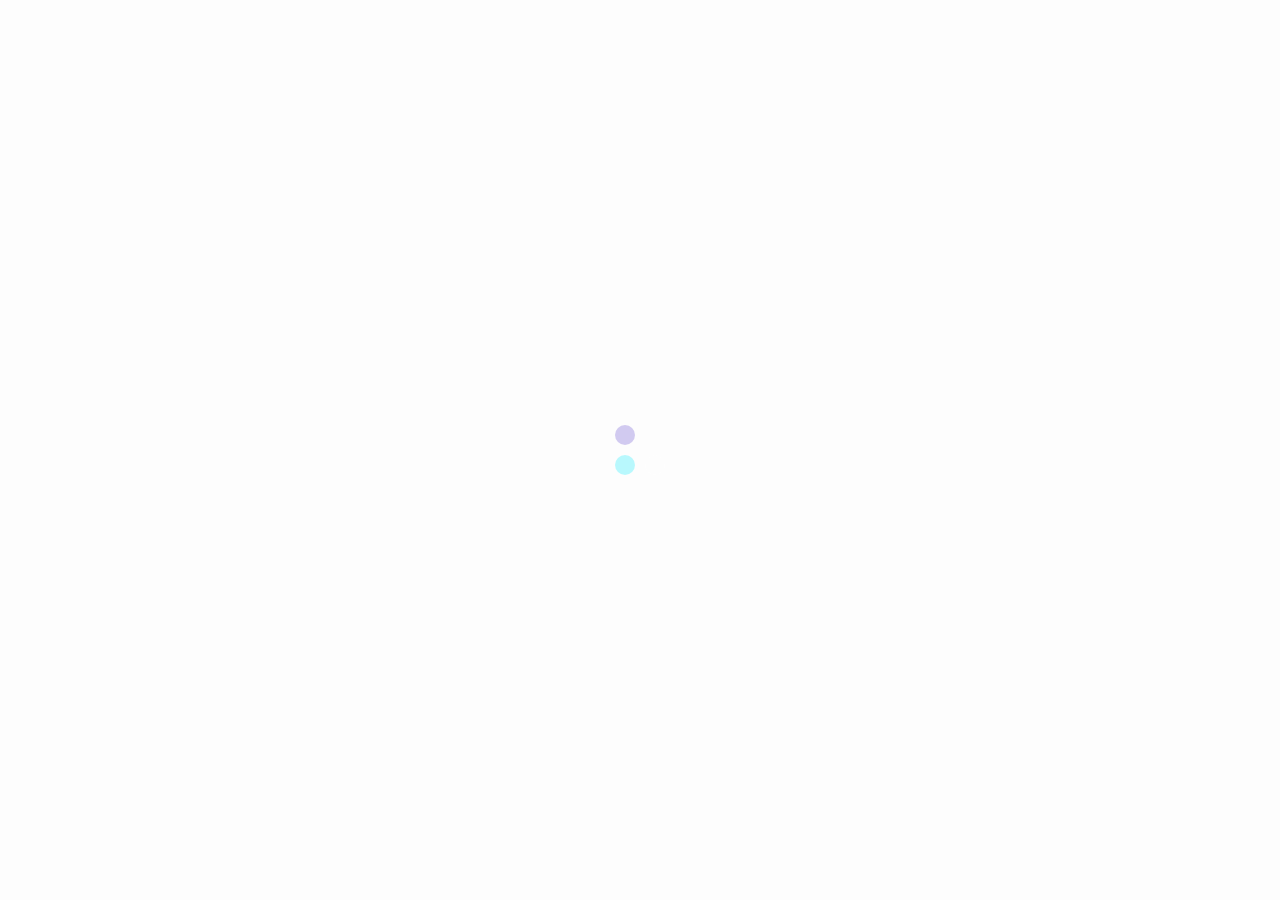
<file: index.html>
<html>

<head>
    <link rel="stylesheet" href="css/bootstrap.min.css">
    <link rel="stylesheet" href="css/style.css">
    <meta charset="UTF-8">
    <meta name="viewport" content="width=device-width, initial-scale=1.0">
    <title>Login</title>
    <link rel="icon" href="images/logo-removebg-preview (1).png">

    <link rel="stylesheet" href="./css/sign.css">
    <link rel="stylesheet" href="./css/all.css">


</head>

<body>
    <div class="pagesign vh-100">
        <div class="spiner">
            <span class="loader"></span>
        </div>
        <div class="back bg-white p-3 d-flex justify-content-between">
            <a>
                <i class="fa fa-backward text-black ms-md-5"></i>
                <span class="fw-bold fs-4 ms-2 text-black">Home</span><span class="text-black-50 fs-5"> > LOGIN</span>
            </a>
            <input type="text" class="form-control rounded-4 w-50" placeholder="Type To Search...">
        </div>
        <div id="mainpage" class=" container mt-5 pt-5">
            <div class="signIncontent m-auto p-md-5 p-4">
                <div class="text-center">
                    <h1> LOGIN </h1>
                </div>
                <input id="signinEmail" class="text-black form-control mt-4 my-4" placeholder="Your email" type="email">
                <input id="signinPassword" class="text-black form-control my-4" placeholder="Your password" type="password">
                <p id="incorrect"></p>

                <div class="text-center">
                    <button id="signIn" class="btns w-25 my-3">Login</button>
                    <p>Don’t have an account? <a href="signUp.html">SignUp</a></p>
                </div>

            </div>
        </div>
        <footer class="bottom-0 position-fixed bg-white">
            <div class="container text-center text-black">
                <p class="mb-0">© Online Store. All Rights Reserved</p>
                <p>Created by Amr Sabry</p>
            </div>
        </footer>
    </div>

    <script src="js/jquery-3.6.1.min.js"></script>

    <script src="js/bootstrap.bundle.min.js"></script>
    <script src="js/signIn.js"></script>

</body>
</file>
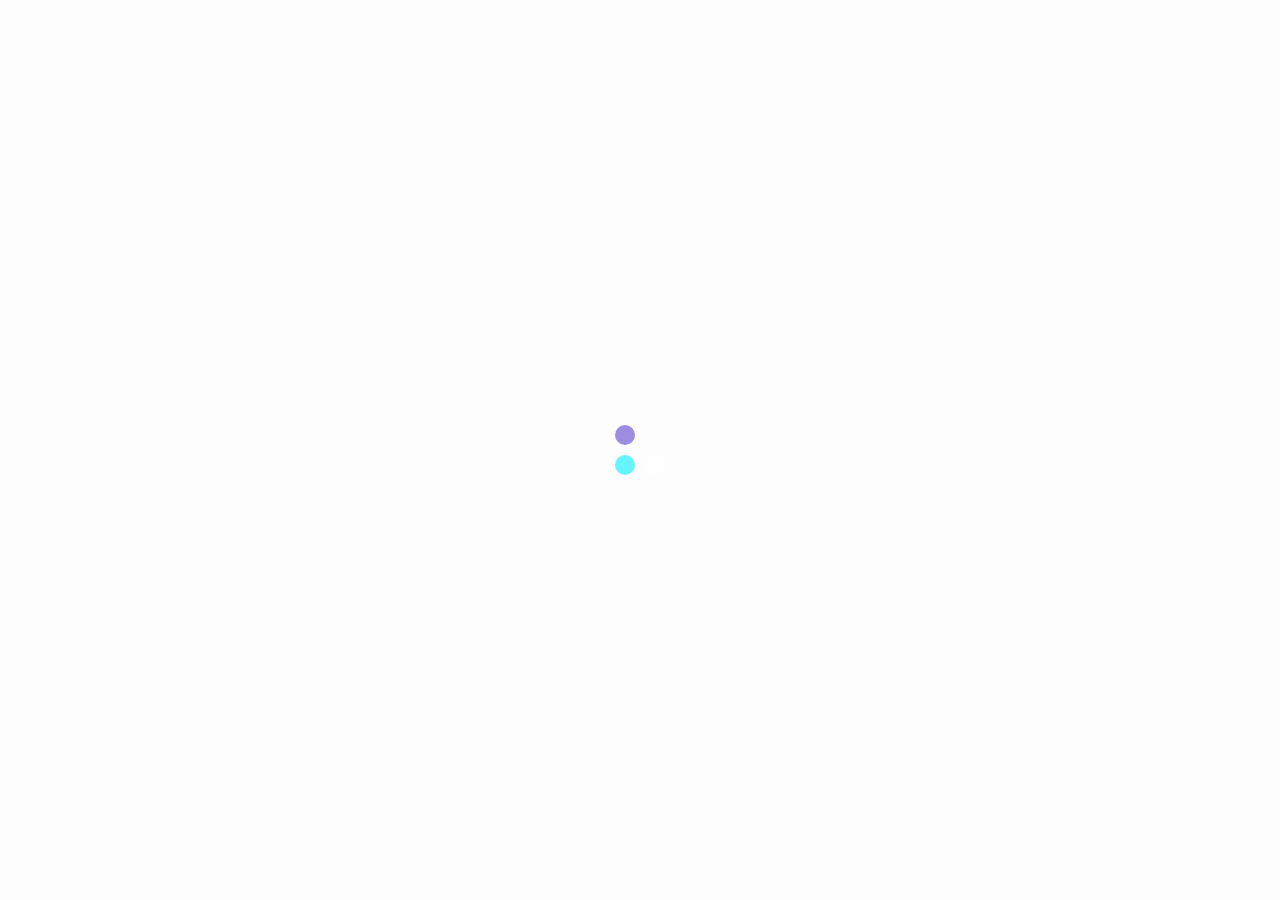
<file: buypage.html>
<!DOCTYPE html>
<html lang="en">

<head>
    <meta charset="UTF-8">
    <meta http-equiv="X-UA-Compatible" content="IE=edge">
    <meta name="viewport" content="width=device-width, initial-scale=1.0">
    <title>Online Store | Continue To Buy</title>
    <link rel="icon" href="images/logo-removebg-preview (1).png">
    <link rel="stylesheet" href="./css/all.css">
    <link rel="stylesheet" href="./css/bootstrap.min.css">
    <link rel="stylesheet" href="./css/style.css">
</head>

<body>
    <div class="spiner">
        <span class="loader"></span>
    </div>

    <section id="buypage">
        <div class="back bg-white p-3 d-flex justify-content-between">
            <a href="./home.html">
                <i class="fa fa-backward text-black ms-md-5"></i>
                <span class="fw-bold fs-4 ms-2 text-black">Home</span><span class="text-black-50 fs-5"> > Continue to buy</span>
            </a>
            <input type="text" class="form-control w-50" placeholder="Type To Search...">
        </div>
        <div class="container mx-auto py-4">
            <div class="py-3">
                <h1 class="fw-bold pb-2">Continue to Buy</h1>
                <div class="d-flex align-items-center justify-content-between">
                    <label for="FirstName">First_Name</label>
                    <input class="text-black form-control my-2 w-75" id="FirstName" type="text">
                </div>
                <div class="d-flex align-items-center justify-content-between">
                    <label for="lastName">Last_Name</label>
                    <input class="text-black form-control my-2 w-75" id="lastName" type="text">
                </div>

                <div class="d-flex align-items-center justify-content-between">
                    <label for="email">Your_Email</label>
                    <input class="text-black form-control my-2 w-75" id="email" type="email">
                </div>
                <div class="d-flex align-items-center justify-content-between">
                    <label for="number">Your_Number</label>
                    <input class="text-black form-control my-2 w-75" id="number" type="number">
                </div>
                <div class="d-flex align-items-center justify-content-between">
                    <label for="Address">Add Your Address</label>
                    <input class="text-black form-control my-2 w-75" id="Address" type="text">
                </div>
                <div class="d-flex align-items-center justify-content-between">
                    <label for="numberCard">Number Of Card</label>
                    <input class="text-black form-control my-2 w-75" id="numberCard" type="number">
                </div>
                <div class="d-flex align-items-center justify-content-between">
                    <label for="card">Card Number</label>
                    <input class="text-black form-control my-2 w-25" id="card" placeholder="Expiry Date" type="text">
                    <input class="text-black form-control my-2 w-25" id="card" placeholder="Security Code" type="text">
                </div>

                <div class="d-flex align-items-center justify-content-between">
                    <label for="Postal">Zip/Postal Code</label>
                    <input class="text-black form-control my-2 w-75 ms-3" id="Postal" type="number">
                </div>
                <div class="text-center">
                    <button id="Continue" class="btns w-25 my-3">Continue</button>
                </div>
            </div>
        </div>


    </section>
    <footer class="bottom-0 position-fixed bg-white">
        <div class="container text-center text-black">
            <p class="mb-0">© Online Store. All Rights Reserved</p>
            <p>Created by Amr Sabry</p>
        </div>
    </footer>
    <script src="./js/jquery-3.6.1.min.js "></script>
    <script src="./js/bootstrap.bundle.min.js "></script>
    <script src="./js/index.js "></script>
</body>

</html>
</file>
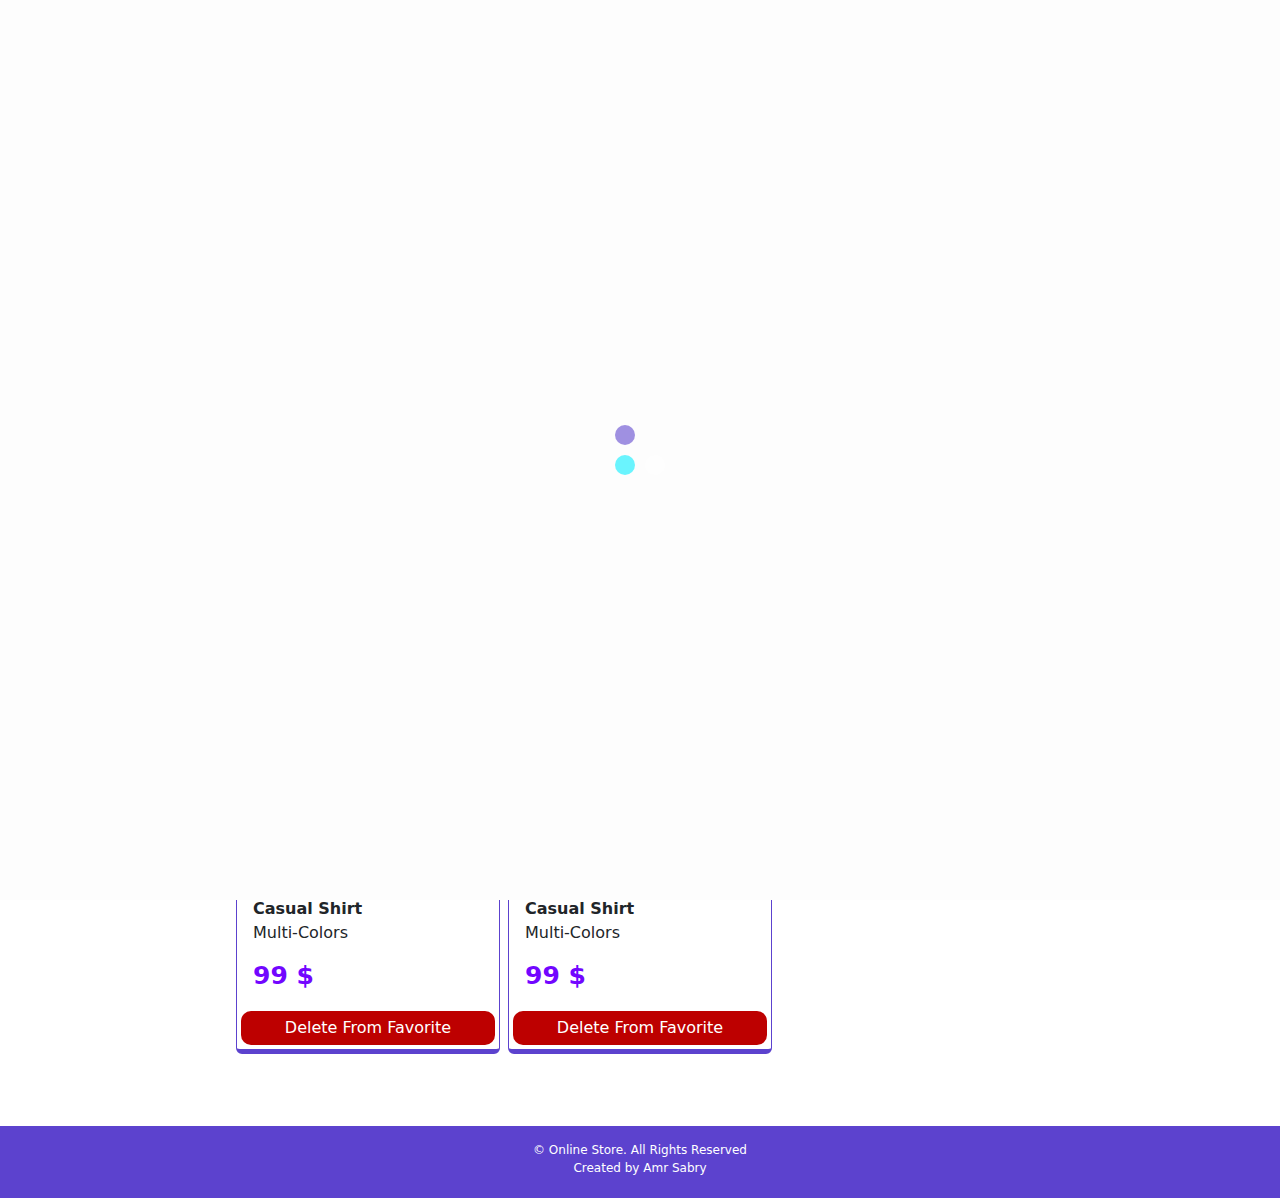
<file: favorite.html>
<!DOCTYPE html>
<html lang="en">

<head>
    <meta charset="UTF-8">
    <meta http-equiv="X-UA-Compatible" content="IE=edge">
    <meta name="viewport" content="width=device-width, initial-scale=1.0">
    <title>Online Store | favorite</title>
    <link rel="icon" href="images/logo-removebg-preview (1).png">
    <link rel="stylesheet" href="./css/all.css">
    <link rel="stylesheet" href="./css/bootstrap.min.css">
    <link rel="stylesheet" href="./css/style.css">
</head>

<body>
    <div class="spiner">
        <span class="loader"></span>
    </div>
    <section id="favoritePage">
        <div class="back bg-white p-3 d-flex justify-content-between">
            <a href="./home.html">
                <i class="fa fa-backward text-black ms-md-5"></i>
                <span class="fw-bold fs-4 ms-2 text-black">Home</span><span class="text-black-50 fs-5"> > FAVORITE</span>
            </a>
            <input type="text" class="form-control rounded-4 w-50" placeholder="Type To Search...">
        </div>
        <div class="container pb-5">
            <div class="py-3">
                <div class="row d-flex align-items-center gx-2" id="fav">
                    <div class="col-md-6 col-lg-4 mb-2">
                        <div class="card">
                            <img src="./images/men/1.jpeg" class="card-img-top" alt="...">
                            <i class="fa fa-heart red black"></i>
                            <div class="card-body">
                                <b class="card-text m-0">Casual Shirt</b>
                                <p>Multi-Colors</p>
                                <h5 class="card-title m-0">99 $</h5>
                            </div>
                            <button id="deleteProduct" class="m-1">Delete From Favorite</button>
                        </div>
                    </div>
                    <div class="col-md-6 col-lg-4 mb-2">
                        <div class="card">
                            <img src="./images/women/2.jpeg" class="card-img-top" alt="...">
                            <i class="fa fa-heart red black"></i>
                            <div class="card-body">
                                <b class="card-text m-0">Casual Shirt</b>
                                <p>Multi-Colors</p>
                                <h5 class="card-title m-0">99 $</h5>
                            </div>
                            <button id="deleteProduct" class="m-1">Delete From Favorite</button>
                        </div>
                    </div>
                    <div class="col-md-6 col-lg-4 mb-2">
                        <div class="card">
                            <img src="./images/lap/2.jpg" class="card-img-top" alt="...">
                            <i class="fa fa-heart red black"></i>
                            <div class="card-body">
                                <b class="card-text m-0">Casual Shirt</b>
                                <p>Multi-Colors</p>
                                <h5 class="card-title m-0">99 $</h5>
                            </div>
                            <button id="deleteProduct" class="m-1">Delete From Favorite</button>
                        </div>
                    </div>
                    <div class="col-md-6 col-lg-4 mb-2">
                        <div class="card">
                            <img src="./images/men/4.jpeg" class="card-img-top" alt="...">
                            <i class="fa fa-heart red black"></i>
                            <div class="card-body">
                                <b class="card-text m-0">Casual Shirt</b>
                                <p>Multi-Colors</p>
                                <h5 class="card-title m-0">99 $</h5>
                            </div>
                            <button id="deleteProduct" class="m-1">Delete From Favorite</button>
                        </div>
                    </div>
                    <div class="col-md-6 col-lg-4 mb-2">
                        <div class="card">
                            <img src="./images/mopiles/2.jpg" class="card-img-top" alt="...">
                            <i class="fa fa-heart red black"></i>
                            <div class="card-body">
                                <b class="card-text m-0">Casual Shirt</b>
                                <p>Multi-Colors</p>
                                <h5 class="card-title m-0">99 $</h5>
                            </div>
                            <button id="deleteProduct" class="m-1">Delete From Favorite</button>
                        </div>
                    </div>
                </div>
    </section>

    <footer>
        <div class="container text-center">
            <p class="mb-0">© Online Store. All Rights Reserved</p>
            <p>Created by Amr Sabry</p>
        </div>
    </footer>
    <script src="./js/jquery-3.6.1.min.js "></script>
    <script src="./js/bootstrap.bundle.min.js "></script>
    <script src="./js/index.js "></script>
</body>

</html>
</file>
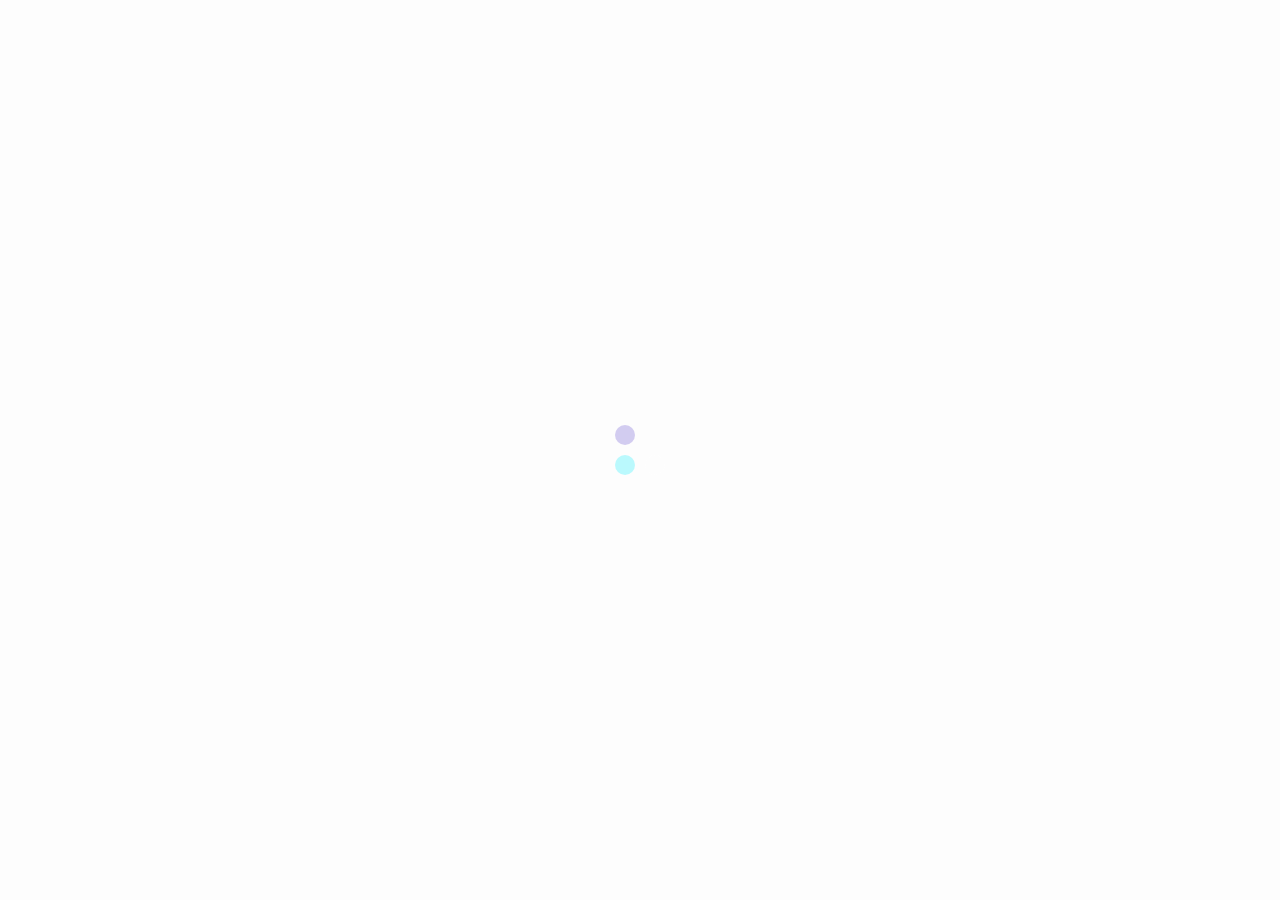
<file: signUp.html>
<html>

<head>
    <link rel="stylesheet" href="css/bootstrap.min.css">
    <link rel="stylesheet" href="css/style.css">
    <meta charset="UTF-8">
    <meta name="viewport" content="width=device-width, initial-scale=1.0">
    <title>Online Store | Register</title>
    <link rel="icon" href="images/logo-removebg-preview (1).png">

    <link rel="stylesheet" href="./css/sign.css">
    <link rel="stylesheet" href="./css/all.css">
</head>

<body>
    <div class="pagesign vh-100">
        <div class="spiner">
            <span class="loader"></span>
        </div>
        <div class="back bg-white p-3 d-flex justify-content-between">
            <a>
                <i class="fa fa-backward text-black ms-md-5"></i>
                <span class="fw-bold fs-4 ms-2 text-black">Home</span><span class="text-black-50 fs-5 text-uppercase"> > Registration</span>
            </a>
            <input type="text" class="form-control rounded-4 w-50" placeholder="Type To Search...">
        </div>
        <div id="signuppage" class="pt-3 mt-md-0 mt-5 container">

            <div class="signIncontent m-auto p-md-5 p-4">
                <div class="text-center">
                    <h1> SIGNUP </h1>
                </div>
                <label for="signupFName" class="mt-2">First_Name</label>
                <input class="text-black form-control my-2" id="signupFName" type="text">
                <label for="signupLName">Last_Name</label>
                <input class="text-black form-control my-2" id="signupLName" type="text">

                <input class="text-black form-control my-3" id="signupEmail" placeholder="Enter your email" type="email">
                <input class="text-black form-control my-3" id="number" placeholder="Your Number" type="number">
                <input id="signupPassword" class="text-black form-control my-3" placeholder="Enter password" type="password">
                <p id="message"></p>

                <div class="text-center">
                    <button id="signUp" class="btns w-50 my-2">Register</button>
                    <p>You have an account? <a href="index.html">SignIn</a></p>
                </div>
            </div>
        </div>
        <footer class="bottom-0 position-fixed bg-white">
            <div class="container text-center text-black">
                <p class="mb-0">© Online Store. All Rights Reserved</p>
                <p>Created by Amr Sabry</p>
            </div>
        </footer>
    </div>

    <script src="./js/jquery-3.6.1.min.js"></script>
    <script src="js/bootstrap.bundle.min.js"></script>
    <script src="./js/signUp.js"></script>

</body>
</file>
<file: css/style.css>
body {
    box-sizing: border-box;
}

nav .navbar-nav {
    display: flex;
    flex-direction: row;
    justify-content: space-around;
    transition: all .7s;
}

:root {
    --white-color: white;
    --main-color: rgb(92, 66, 206);
}

img {
    width: 100%;
}

.logo i {
    color: var(--white-color);
    margin: 3px 10px 0 0;
    font-size: 35px;
}

.logo h5 {
    font-weight: 700;
    font-size: 20px;
}

.logo p {
    margin-left: 5px;
    font-size: 12px;
}

.nav-link:hover {
    color: rgb(0, 0, 0);
}

.category .nav-link:hover {
    color: var(--main-color);
}

.category {
    font-size: 18px;
    border-bottom: 1px solid black;
}

.category i {
    color: var(--main-color);
}

.container {
    width: 65%;
    margin: auto;
}

.logo a {
    text-decoration: none;
    color: white;
}

.logo img {
    width: 60px;
}

.loader {
    animation: rotate 1s infinite;
    height: 50px;
    width: 50px;
}

.loader:before,
.loader:after {
    border-radius: 50%;
    content: "";
    display: block;
    height: 20px;
    width: 20px;
}

.loader:before {
    animation: ball1 1s infinite;
    background-color: var(--main-color);
    box-shadow: 30px 0 0var(--main-color);
    margin-bottom: 10px;
}

.loader:after {
    animation: ball2 1s infinite;
    background-color: #00eeff;
    box-shadow: 30px 0 0 #fff;
}

@keyframes rotate {
    0% {
        transform: rotate(0deg) scale(0.8)
    }
    50% {
        transform: rotate(360deg) scale(1.2)
    }
    100% {
        transform: rotate(720deg) scale(0.8)
    }
}

@keyframes ball1 {
    0% {
        box-shadow: 30px 0 0#02fffb;
    }
    50% {
        box-shadow: 0 0 0 #00d5ff;
        margin-bottom: 0;
        transform: translate(15px, 15px);
    }
    100% {
        box-shadow: 30px 0 0 #00f7ff;
        margin-bottom: 10px;
    }
}

@keyframes ball2 {
    0% {
        box-shadow: 30px 0 0var(--main-color);
    }
    50% {
        box-shadow: 0 0 0 #fff;
        margin-top: -20px;
        transform: translate(15px, 15px);
    }
    100% {
        box-shadow: 30px 0 0 var(--main-color);
        margin-top: 0;
    }
}

.spiner {
    position: fixed;
    bottom: 0;
    top: 0;
    right: 0;
    left: 0;
    background-color: rgb(253, 253, 253);
    z-index: 99999999999999999999999999999999999999999999999999999;
    display: flex;
    justify-content: center;
    align-items: center;
}

.shopNow {
    background-color: var(--main-color);
    border: 4px solid rgba(137, 121, 189, 0.473);
    transition: all .7s;
}

#buy a,
#Continue {
    color: white;
    text-decoration: none;
    padding: 5px 15px;
    border-radius: 0px 10px;
    background-color: var(--main-color);
    border: none;
    border: 4px solid var(--main-color);
    transition: all .7s;
}

.shopNow:hover,
#buy a:hover,
#Continue:hover {
    background-color: transparent;
    color: rgb(0, 132, 255) !important;
    border: 4px solid rgba(146, 202, 255, 0.966);
}

.back {
    border-bottom: 4px solid var(--main-color);
    background-color: var(--main-color);
}

a {
    text-decoration: none;
}

.card {
    overflow: hidden;
    border-top: 5px solid var(--main-color) !important;
    border-left: 1px solid var(--main-color) !important;
    border-right: 1px solid var(--main-color) !important;
    border-bottom: 5px solid var(--main-color) !important;
}

.allContain {
    width: 95%;
    margin: auto;
}

img {
    transition: all .7s;
}

.allContain img {
    height: 160px;
}

.allContain .card img:hover,
#mopilePage .card img:hover,
#laptopPage .card img:hover,
#menPage .card img:hover,
#womenPage .card img:hover,
#favoritePage img:hover {
    transform: scale(1.1);
}

#mopilePage .card img {
    height: 400px;
}

#laptopPage .card img {
    height: 200px;
}

#favoritePage img {
    height: 300px;
    width: 100%;
}

.red {
    color: red;
}

.black {
    color: var(--main-color);
}

#price {
    color: #ff3d00;
    font-weight: 700;
    border: 2px solid red;
    padding: 0px 10px 2px;
    border-radius: 10px;
}

.sale {
    color: #ffffff;
    position: absolute;
    top: 70px;
    left: 20px;
    transform: rotate(-30deg);
    background-color: red;
    padding: 5px 10px;
    border-radius: 4px;
}

.fa-heart {
    font-size: 30px;
    top: 10px;
    right: 10px;
    position: absolute;
}

h5 {
    font-size: 25px;
    margin-top: 10px;
    font-weight: 700;
    color: rgb(114, 6, 255);
}

#lightBoxContainer,
.ss {
    height: 100vh;
    background-color: rgba(0, 0, 0, 0.6);
    position: fixed;
    left: 0;
    bottom: o;
    right: 0;
    top: 0;
}

#inner {
    border-bottom: 15px solid var(--main-color);
    width: 100%;
    margin-top: 15% !important;
    height: 80% !important;
    border-radius: 10px 10px 10px 90px;
}

#CartDisplay img {
    height: 250px !important;
    width: 250px !important;
}

#CartDisplay .line {
    border-bottom: 2px solid black;
}

#lightBox,
.cc {
    border-top: 11px solid var(--main-color);
    border-left: 3px solid var(--main-color);
    border-right: 3px solid var(--main-color);
    border-bottom: 11px solid var(--main-color);
    border-radius: 20px;
    height: 600px;
    width: 50%;
    transition: .6s all;
    background-position: center center;
    background-size: cover;
}

.fa-magnifying-glass {
    display: none;
}

@media screen and (max-width:600px) {
    #lightBox,
    .cc {
        height: 750px;
        width: 90%;
    }
    .container {
        width: 100% !important;
        margin: auto;
    }
}

@media screen and (min-width:600px) and (max-width:992px) {
    #lightBox,
    .cc {
        height: 700px;
        width: 70%;
    }
}

#lightBox i,
#lightBoxMen i,
#lightBoxWomen i,
#closeBtnlap,
#lightBoxMop i {
    width: 25px;
    height: 25px;
    cursor: pointer;
    color: rgb(255, 255, 255);
    font-size: 15px;
    display: flex;
    justify-content: center;
    align-items: center;
    z-index: 5555555555555555555555;
    border-radius: 50%;
    background-color: rgb(255, 9, 9);
}

.addbtn,
.addbtnMen,
.addbtnWomen,
.addbtnMop,
.addbtnlap {
    font-weight: 600;
    background-color: var(--main-color);
    padding: 6px 10px;
    color: white;
    border-radius: 10px;
    transition: all .6s;
    border: 3px solid var(--main-color);
}

.addbtn:hover,
.addbtnMen:hover,
.addbtnWomen:hover,
.addbtnMop:hover,
.addbtnlap:hover {
    cursor: pointer;
    background-color: white;
    color: black;
}

#deleteProduct {
    border: 0;
    padding: 5px 10px;
    border-radius: 10px;
    background-color: rgb(189, 0, 0);
    color: #fff;
}

footer {
    bottom: 0;
    right: 0;
    left: 0;
    font-size: 12px;
    border-top: 5px solid var(--main-color);
    background-color: var(--main-color);
    color: white;
    padding: 10px 0px 5px;
}

@media screen and (max-width:768px) {
    #search {
        display: none;
    }
    .fa-magnifying-glass {
        display: block;
    }
}

label {
    font-size: 17px;
    font-weight: 500;
}

.size {
    display: flex;
}

.size p {
    border-radius: 50%;
    padding: 2px 8px;
    margin-right: 5px;
    background-color: #efefef;
}
</file>
<file: css/sign.css>
body {
    /* background: linear-gradient(0deg, rgba(0, 20, 241, 0.515) 0%, rgba(1, 249, 241, 0.564) 60%); */
    background-attachment: fixed;
    background-position: center center;
    background-size: cover;
    font-family: sans-serif;
}

.pagesign {
    background-color: rgb(244, 244, 244);
}

#home {
    height: 75vh;
}

input {
    border: 0 !important;
    border: 1px solid rgba(0, 0, 0, 0.16) !important;
    width: 100%;
    padding: 5px;
}

input:hover {
    box-shadow: 1px 1px 10px #02c8ff72;
    border-color: #17a3b800!important;
}

.btns {
    font-size: 17px;
    border-radius: 4px;
    border: transparent;
    padding: 5px 10px;
    color: #fff;
    background: linear-gradient(90deg, rgb(77, 70, 211) 0%, rgba(72, 72, 187, 1) 36%, rgba(0, 212, 255, 1) 100%);
}

.btns:hover {
    background-color: #0bb3cd;
    background: linear-gradient(90deg, rgba(0, 213, 255, 0.61) 0%, rgba(0, 51, 255, 0) 50%, rgba(0, 213, 255, 0.653) 100%) !important;
    color: rgb(2, 2, 2);
}

h1 {
    font-weight: 600;
    color: #17a3b8;
}

.signIncontent {
    border-radius: 10px;
    width: 50%;
    box-shadow: 0px 0px 15px 2px lightblue;
}

@media screen and (max-width:768px) {
    .contant-contain,
    .welcome-contain,
    .container,
    .signIncontent {
        width: 100% !important;
    }
}

input,
textarea {
    background-color: transparent !important;
    color: #fff !important;
}

button a:hover {
    color: rgb(0, 0, 0) !important;
}

a {
    transition: .4s all;
    color: #0bb3cd !important;
}

a:hover {
    color: #00ff2a !important;
}

button a {
    text-decoration: none;
    color: #fff;
}

.letter h3 {
    letter-spacing: 5px;
    font-weight: 600;
}

.letter button {
    width: 10%;
    letter-spacing: 1px;
}
</file>
